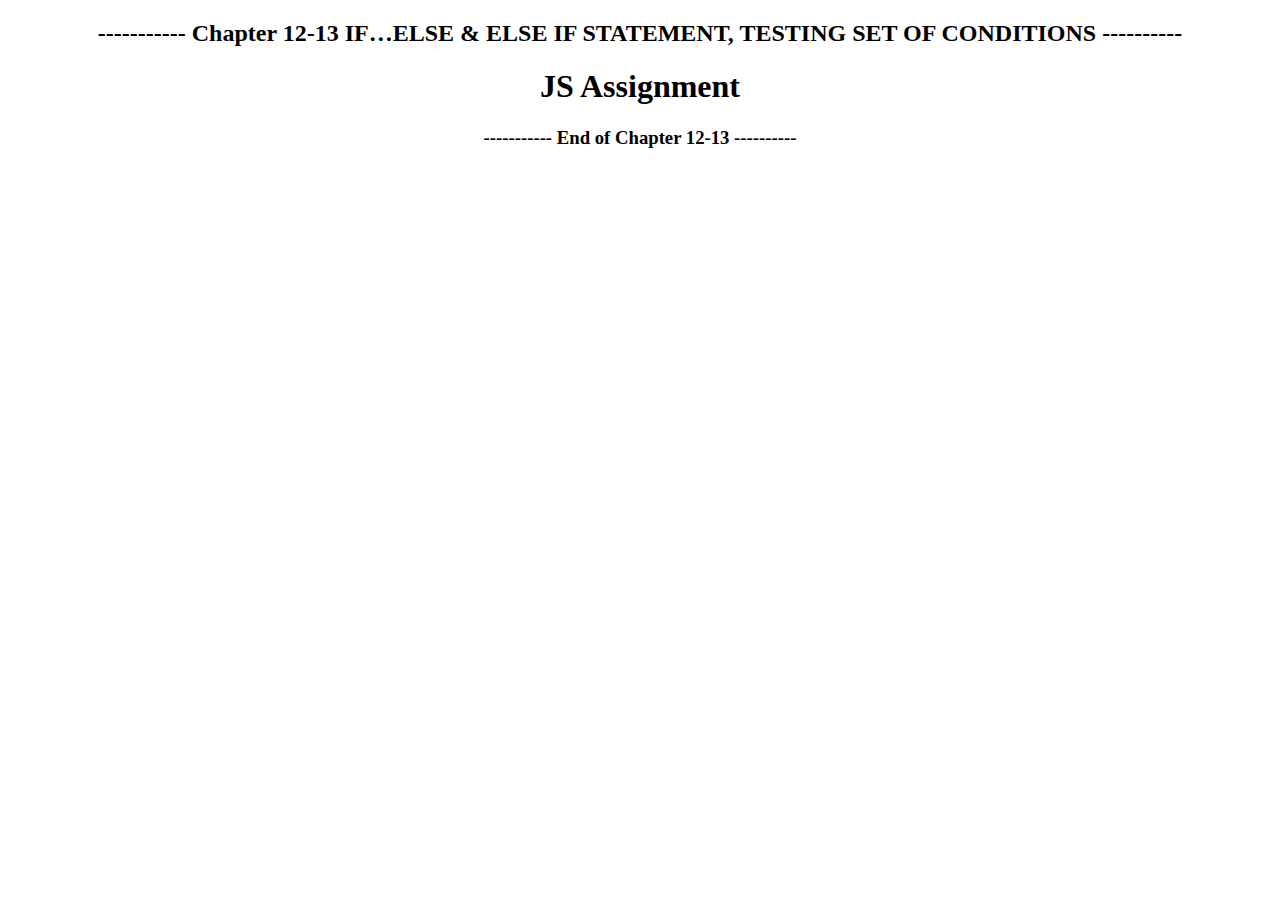
<file: Assignment 12-13/index.html>
<!DOCTYPE html>
<html lang="en">
<head>
    <meta charset="UTF-8">
    <meta name="viewport" content="width=device-width, initial-scale=1.0">
    <title>Document</title>
</head>
<body>
    <h2 style="text-align: center;"> ----------- Chapter 12-13 IF…ELSE & ELSE IF STATEMENT, TESTING SET OF CONDITIONS ----------</h2>
    <h1 style="text-align: center;">JS Assignment</h1>
    <h3 style="text-align: center;">----------- End of Chapter 12-13 ----------</h3>
    <script src="app.js"></script>

</body>
</html>
</file>
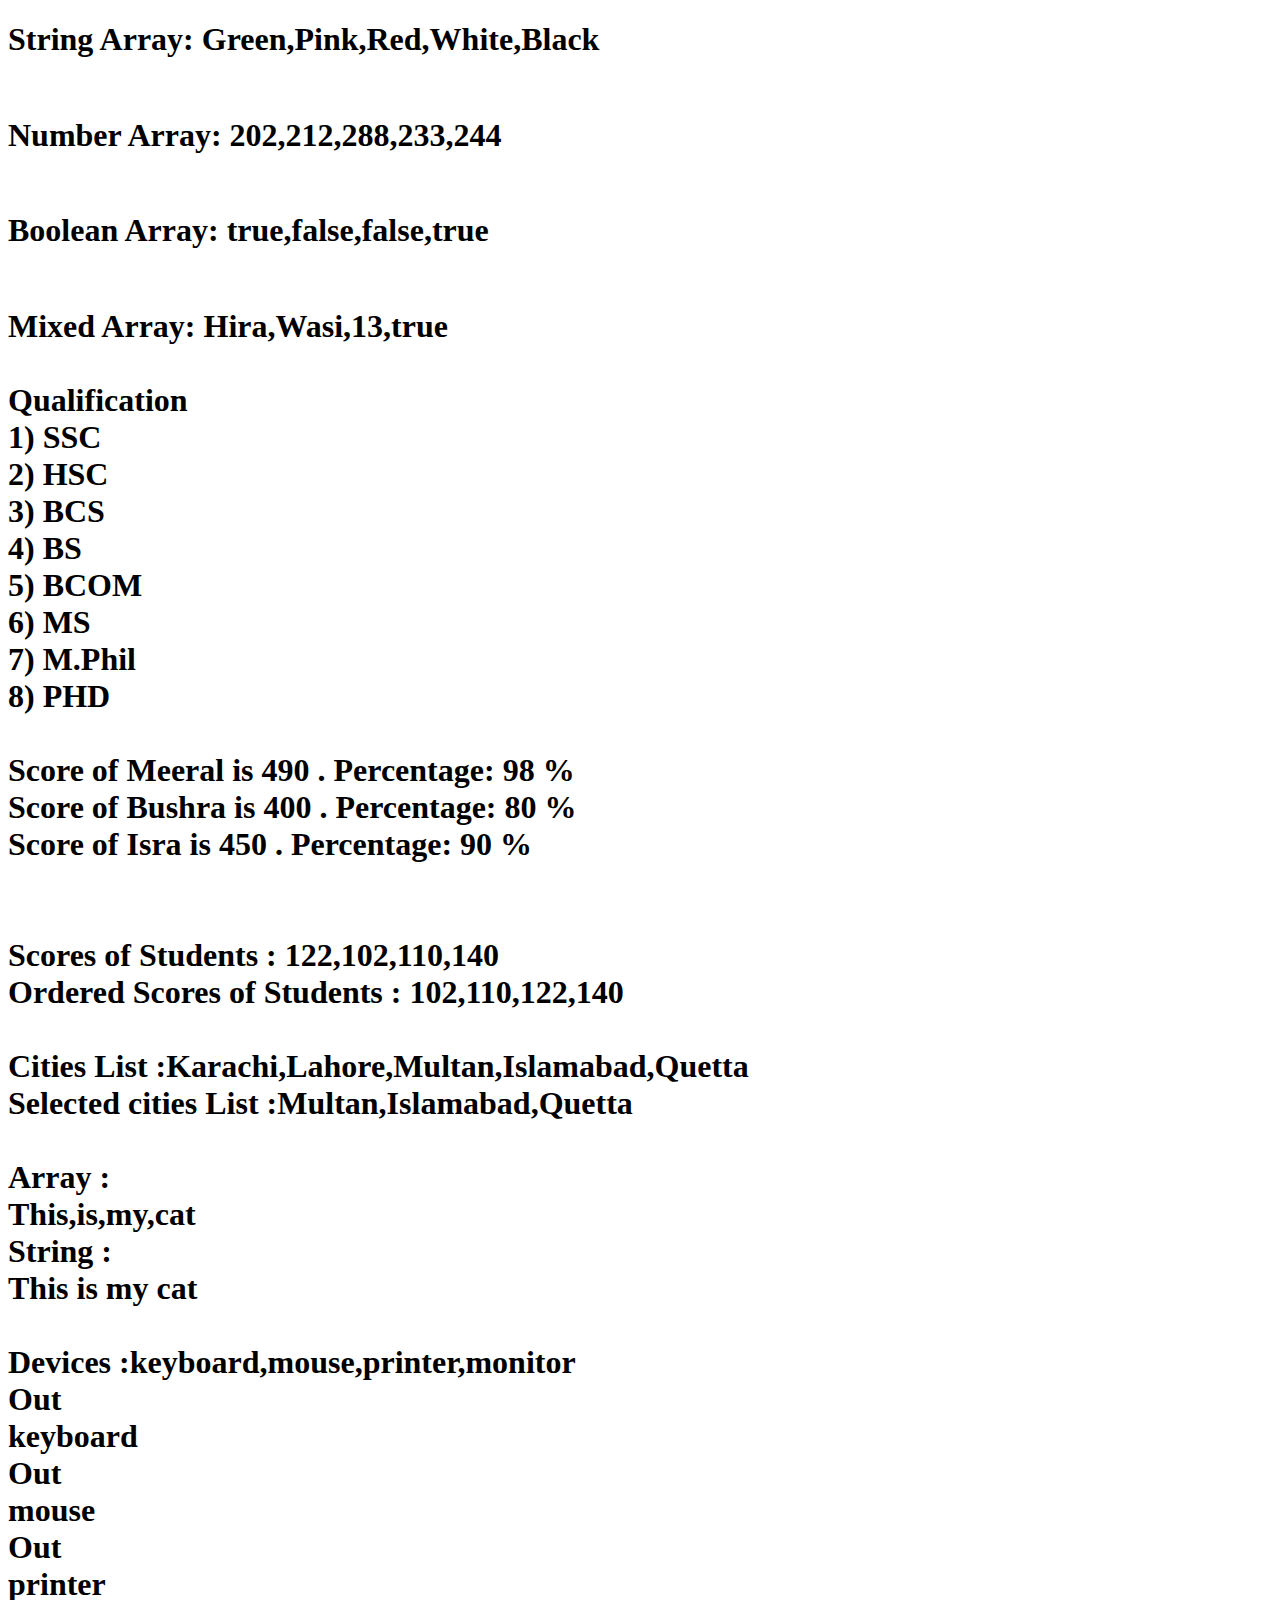
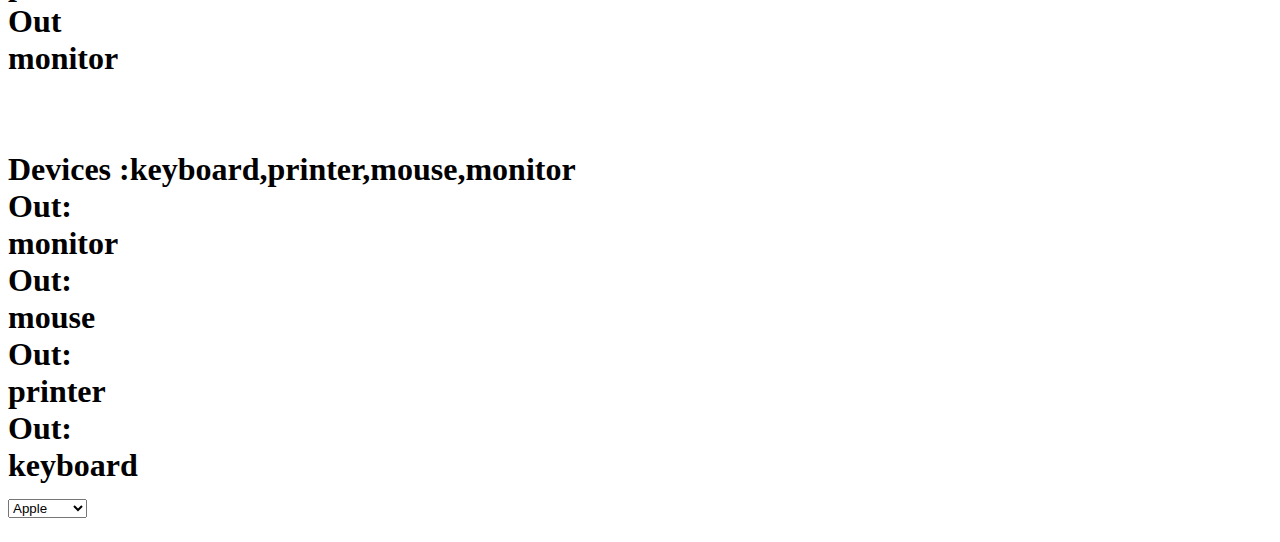
<file: Assignment 14-16/index.html>
<!DOCTYPE html>
<html lang="en">
<head>
    <meta charset="UTF-8">
    <meta name="viewport" content="width=device-width, initial-scale=1.0">
    <title>Document</title>
</head>
<body>
    <script src="app.js"></script>
</body>
</html>
</file>
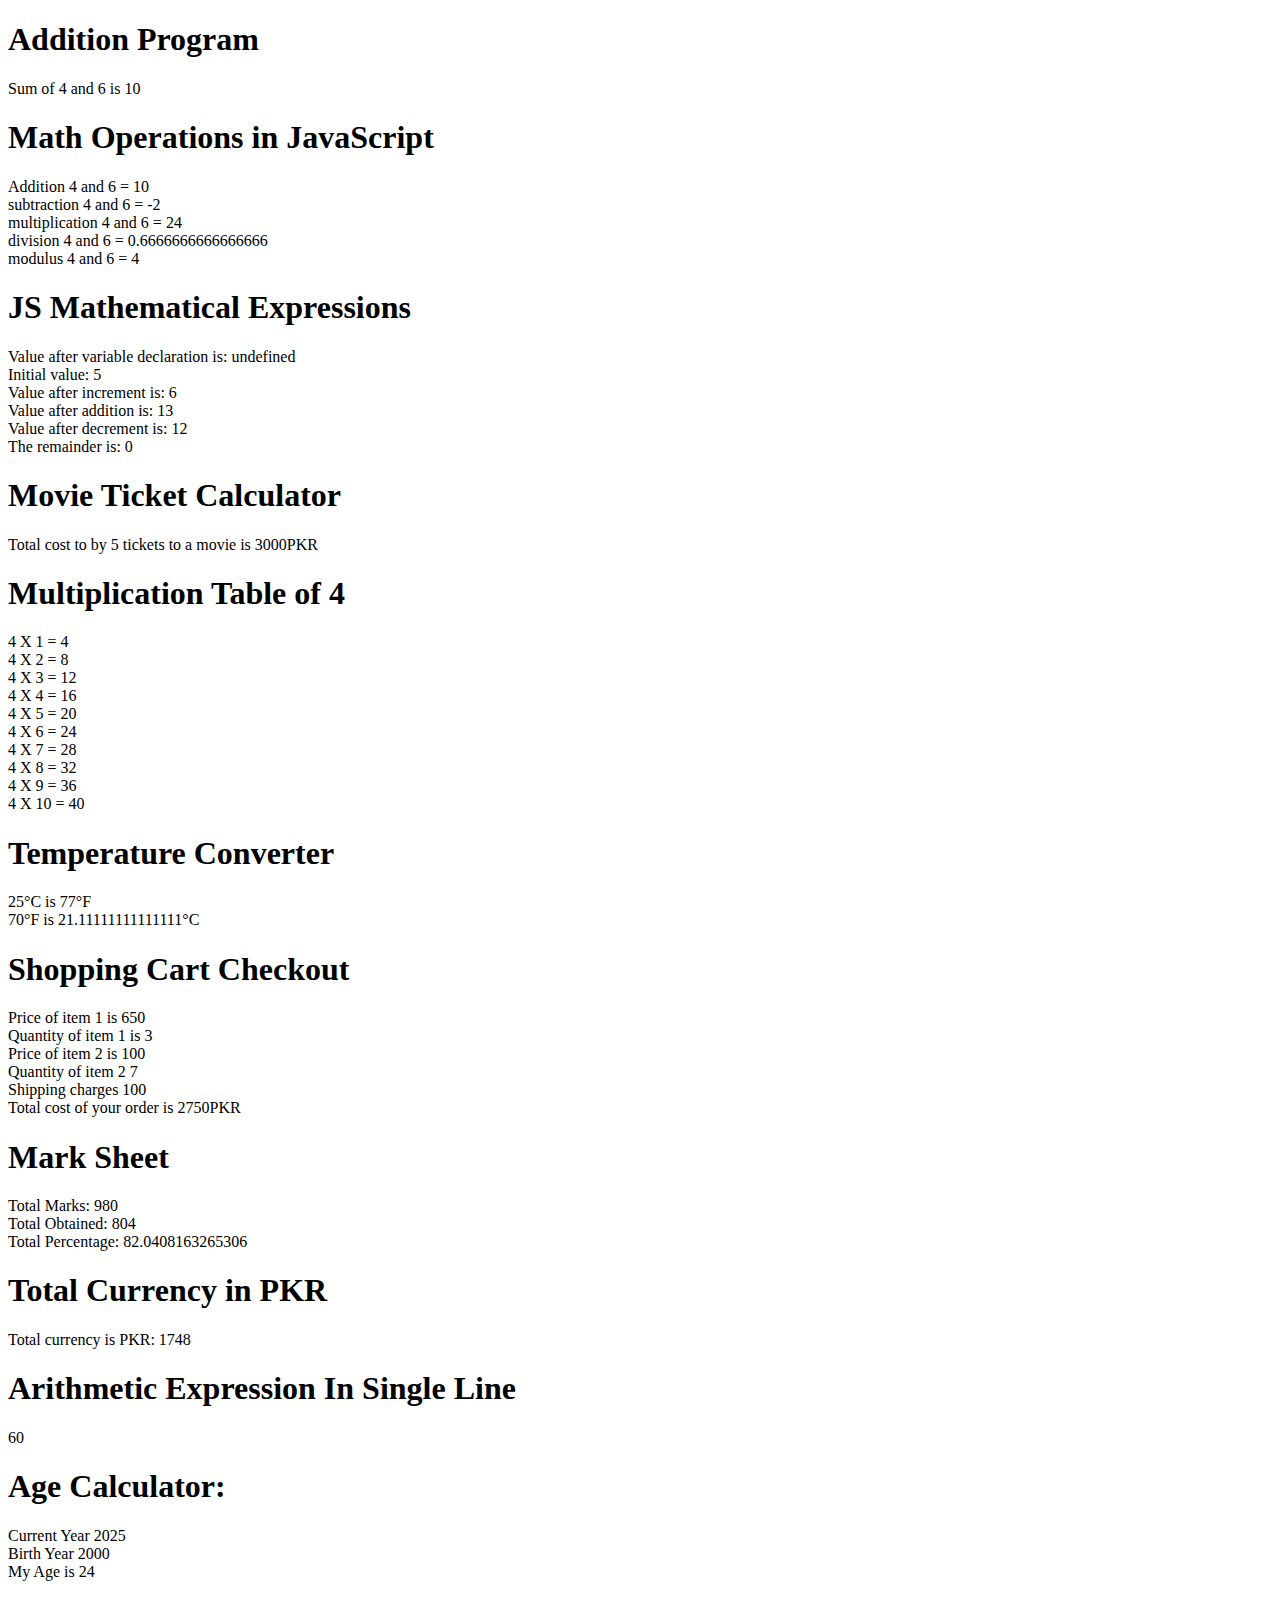
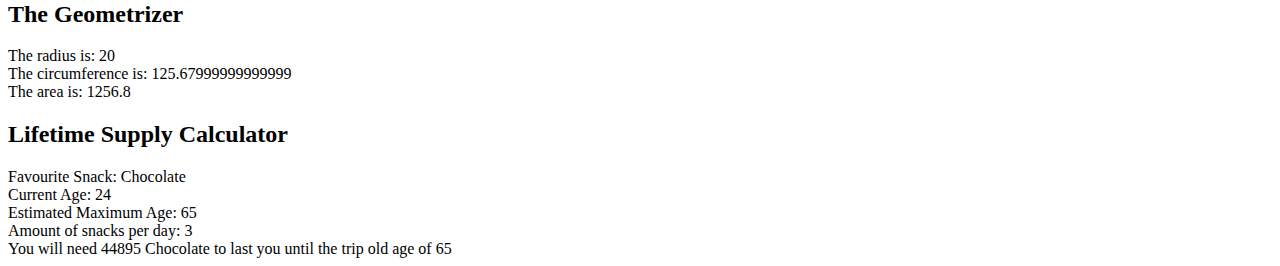
<file: Assignment 5/index.html>
<!DOCTYPE html>
<html lang="en">
<head>
    <meta charset="UTF-8">
    <meta name="viewport" content="width=device-width, initial-scale=1.0">
    <title>Math Expressions</title>
</head>
<body>
    <script src="app.js"></script>
</body>
</html>
</file>
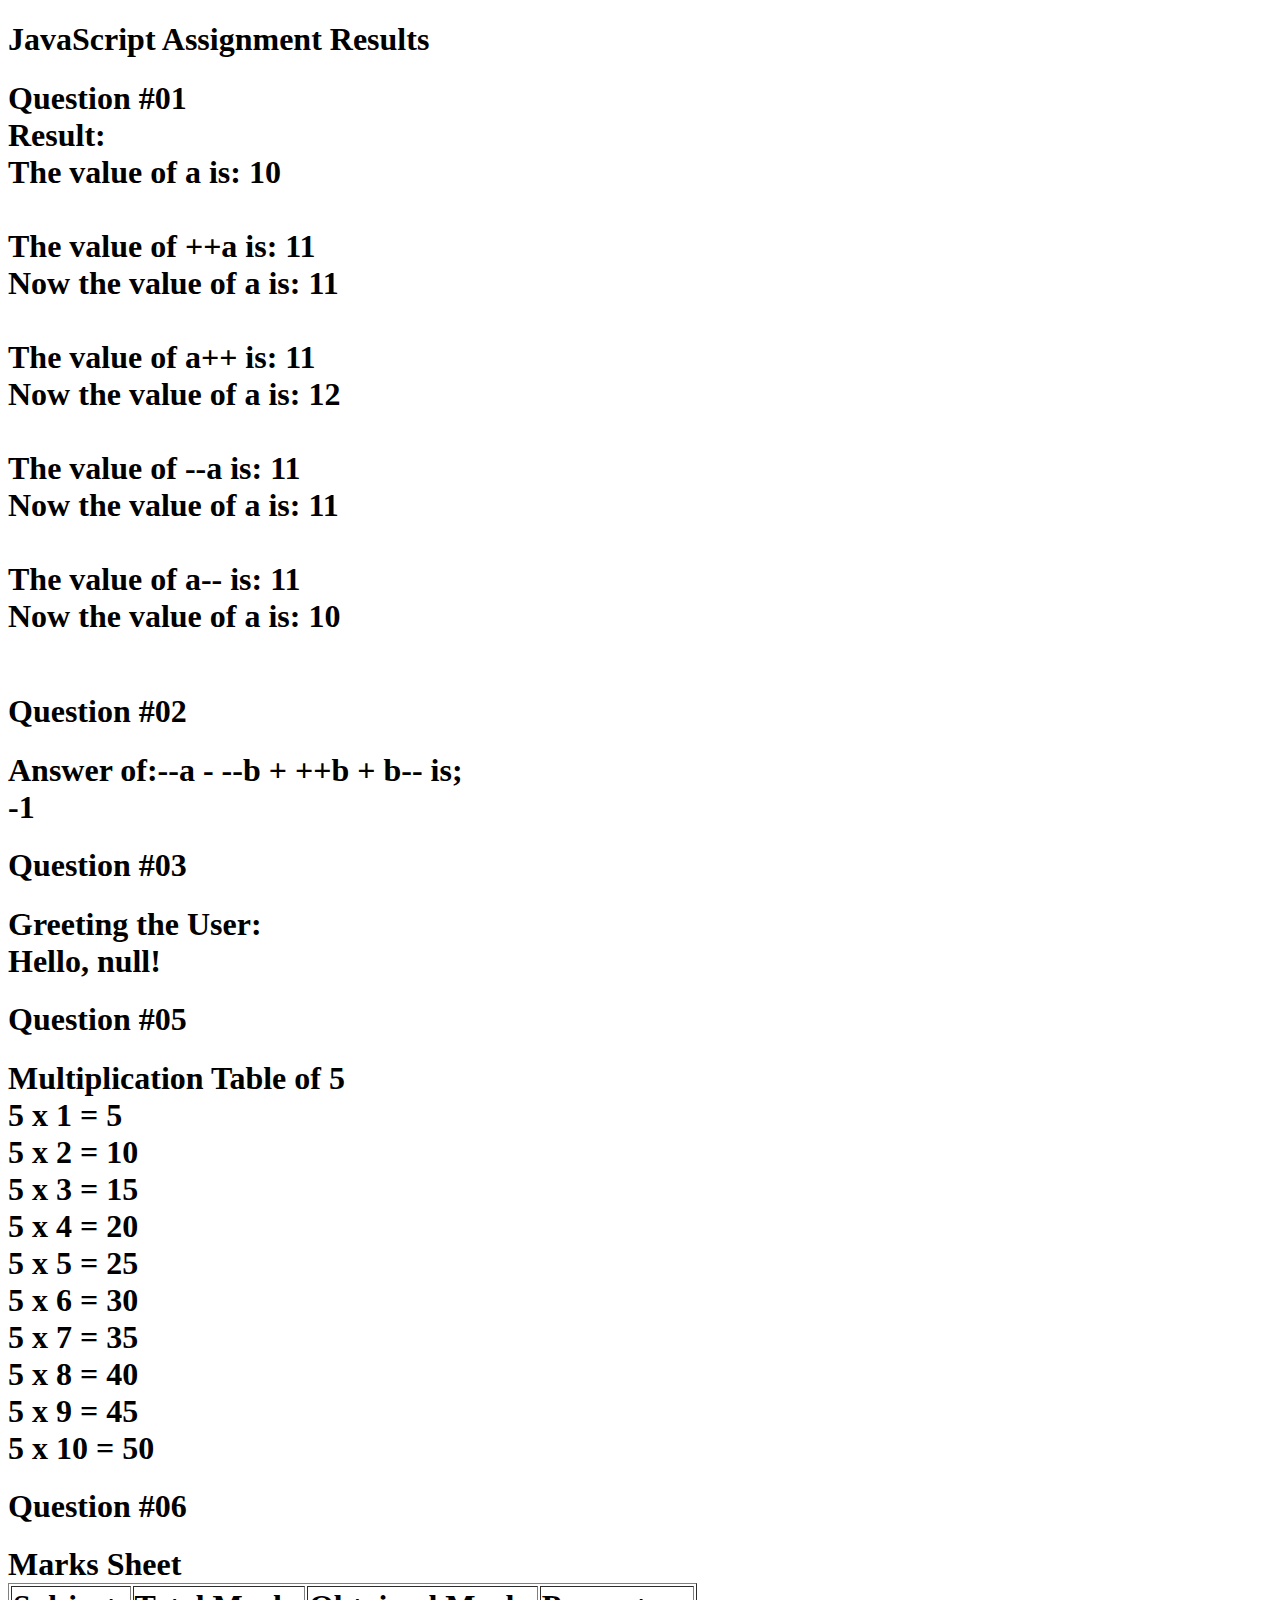
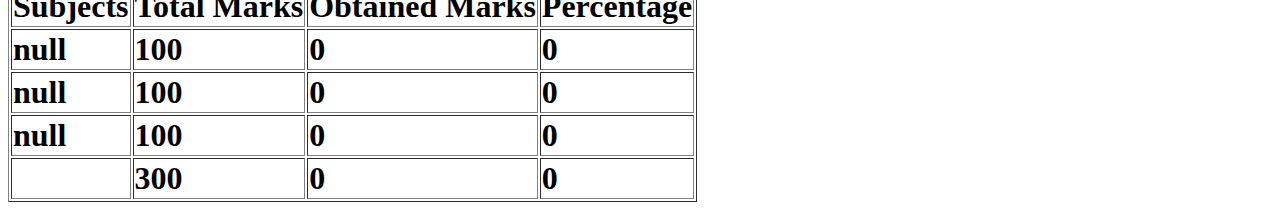
<file: Assignment 6-9/index.html>
<!DOCTYPE html>
<html lang="en">
<head>
  <meta charset="UTF-8">
  <title>JavaScript Assignment</title>
</head>
<body>
  <h1>JavaScript Assignment Results</h1>


  

  <script src="app.js"></script>
</body>
</html>
</file>
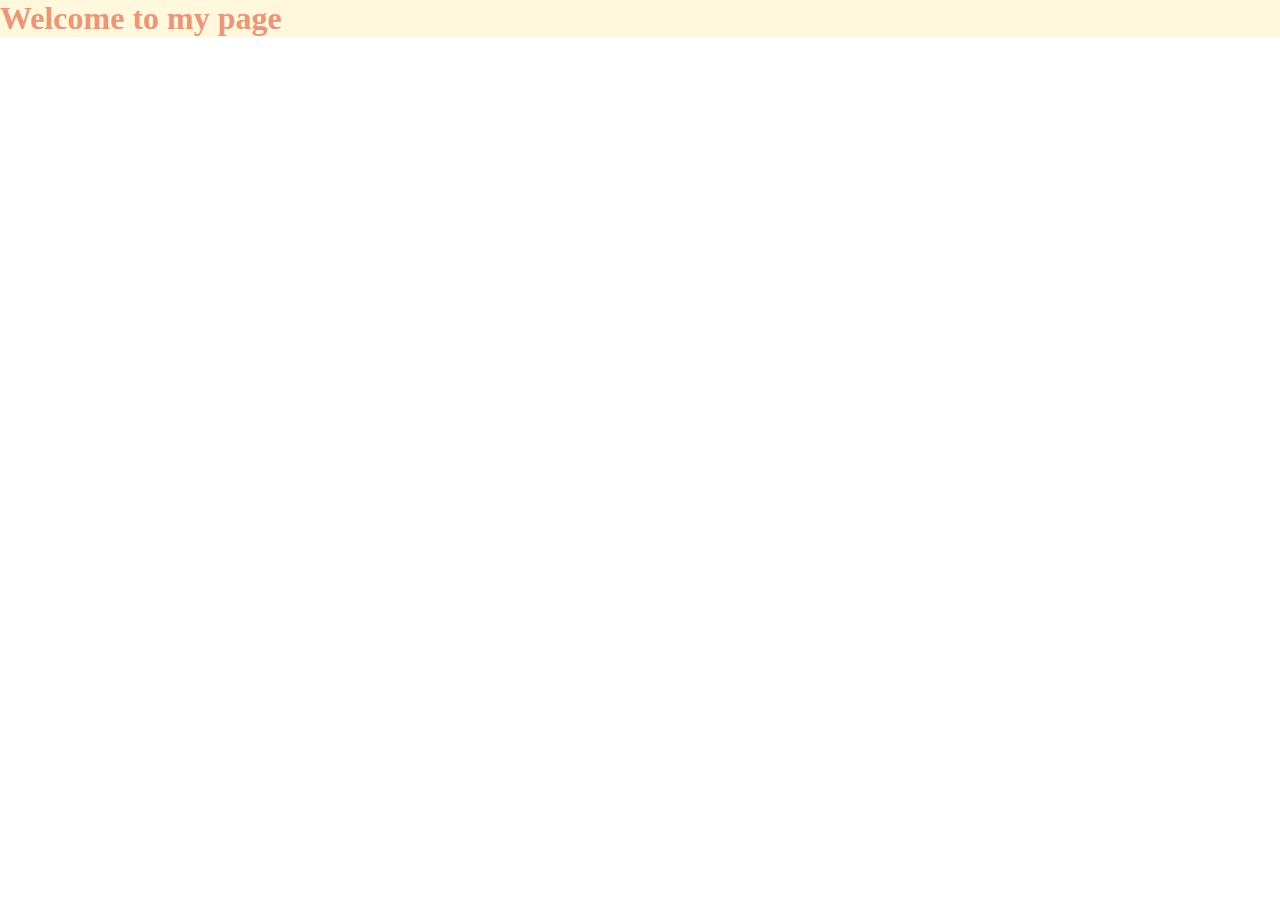
<file: Chapter 1-javascript alert/Q 6/index.html>
<!DOCTYPE html>
<html lang="en">
<head>
    <meta charset="UTF-8">
    <meta name="viewport" content="width=device-width, initial-scale=1.0">
    <title>My Project</title>
    <link rel="stylesheet" href="style.css">
</head>
<body>
    <h1 class="heading">Welcome to my page</h1>
    <script>
        alert("Welcome to my JavaScript website...!")
    </script>
</body>
</html>
</file>
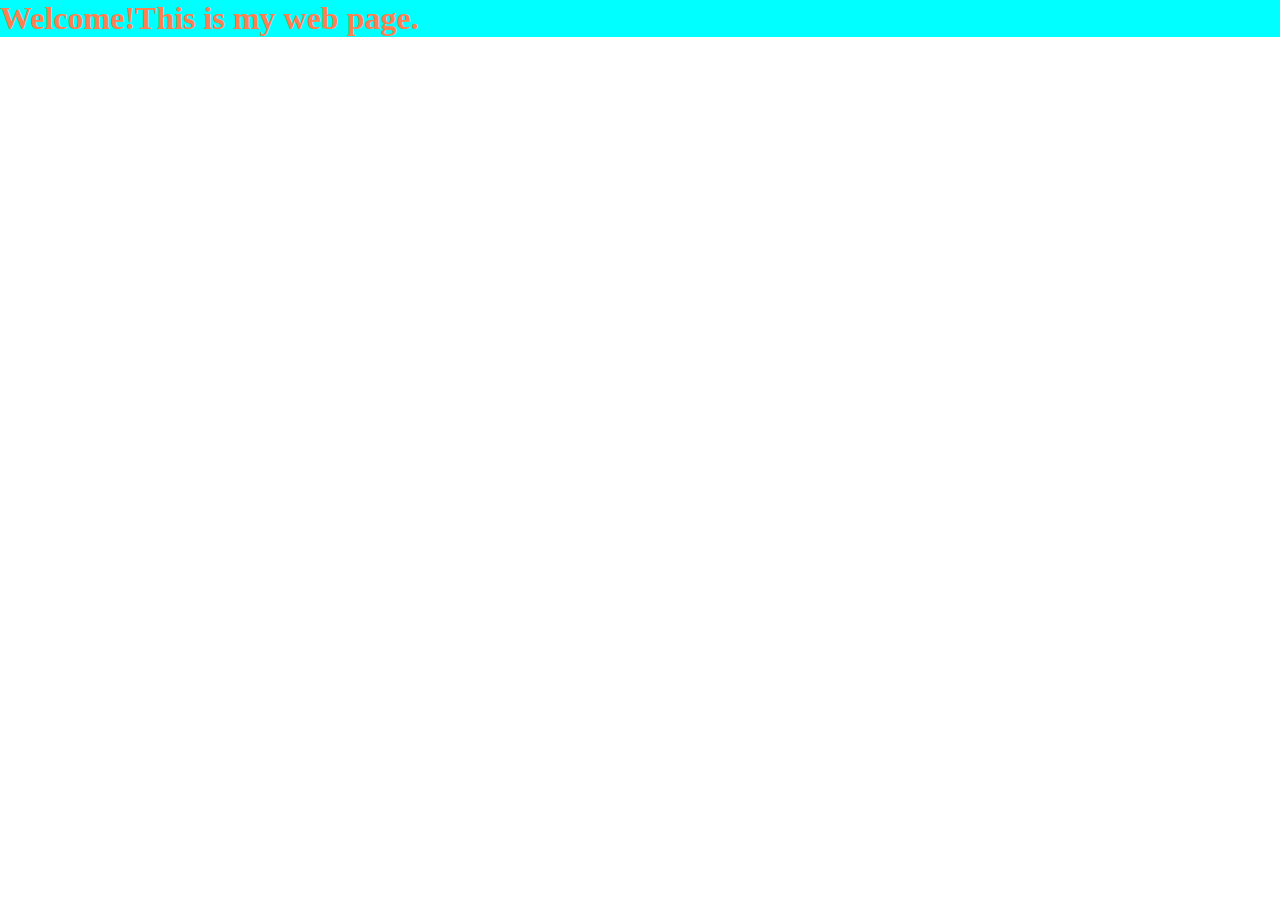
<file: Chapter 1-javascript alert/Q 7-a/index.html>
<!-- Practice placement of <script></script> element in following section of your project in exercise 6:
a. Head -->
<html>
<head>
    <link rel="stylesheet" href="style.css">
    <script>
        alert("Hello...I am an alert box inside the head of Html page!")
    </script>
</head>
<body>
    <h1 class="content">Welcome!This is my web page.</h1>
</body>
</html>
</file>
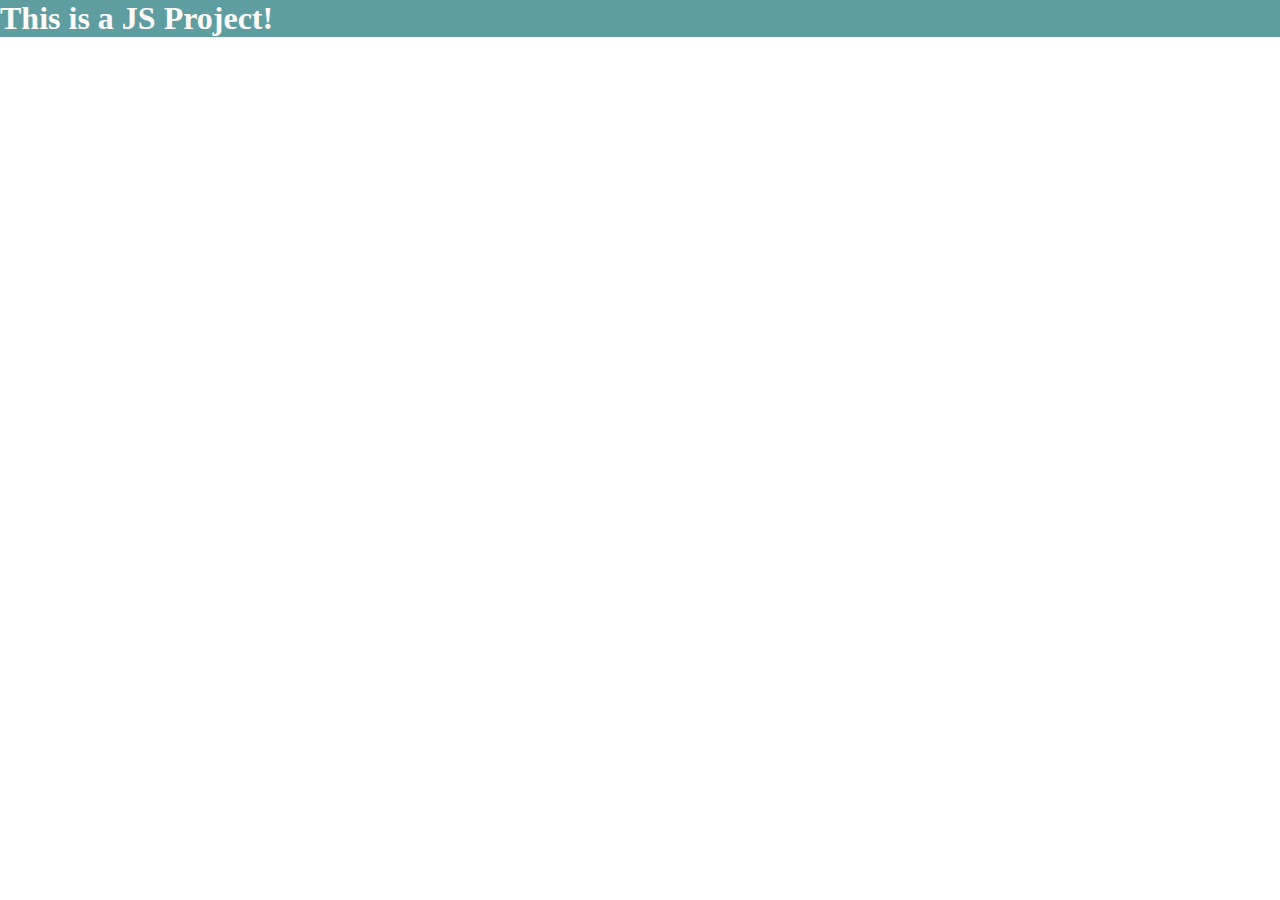
<file: Chapter 1-javascript alert/Q 7-b/index.html>
<!-- b.  Body (Before your Html's page) -->
<html>
<head><link rel="stylesheet" href="style.css"></head>
<body>
   <script>
    alert("Welcome to my Js page Before Html content!")
   </script> 

   <h1 class="text">This is a JS Project!</h1>
</body>
</html>
</file>
<file: Chapter 1-javascript alert/Q 6/style.css>
*{
    padding: 0;
    margin: 0;
}

.heading{
    color: darksalmon;
    background-color: cornsilk;
}
</file>
<file: Chapter 1-javascript alert/Q 7-a/style.css>
*{
    padding: 0;
    margin: 0;
}

.content{
    color: coral;
    background-color: aqua;
}
</file>
<file: Chapter 1-javascript alert/Q 7-b/style.css>
*{
    padding: 0;
    margin: 0;
}
.text{
    background-color: cadetblue;
    color: snow;
}
</file>
